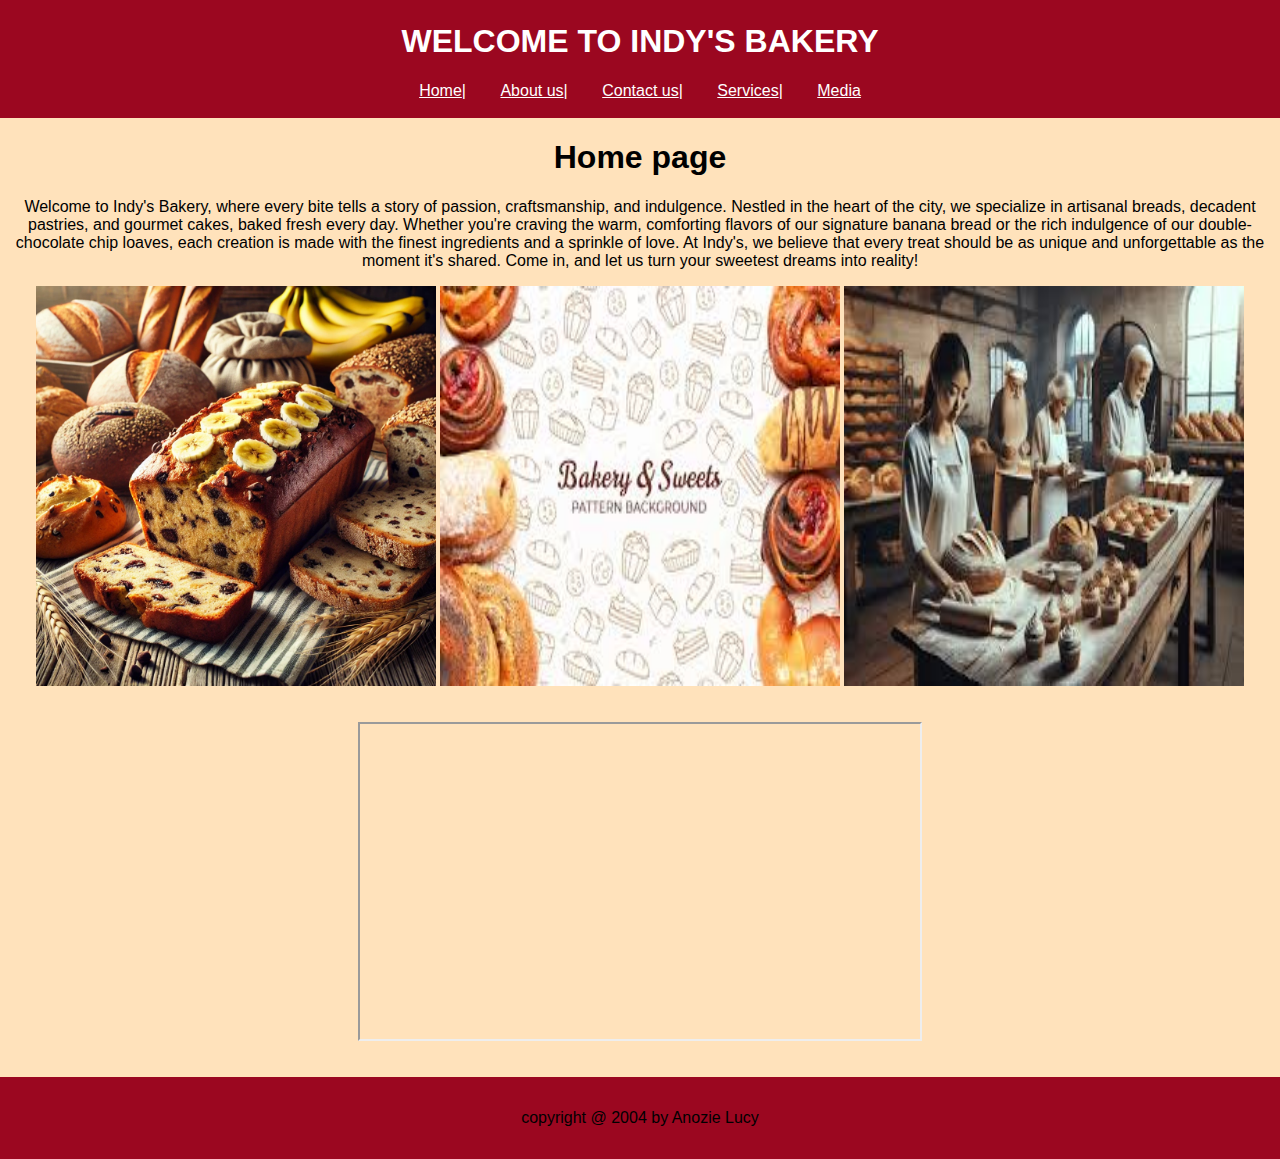
<file: index.html>
<!DOCTYPE html>
<html lang="en">
<head>
    <meta name="keyword" content="sweet treats, cakes,bread,bakery,indy's backery,Awka">
        <meta name="description" content="Satisfy your cravings with indy's treats and come back for more.">
        <meta name="Author" content="Anozie Chisimdi">
        <meta name="revisied" content="18/10/2024">
        <meta name="viewport" content="width=device-width, initial-scale=1.0">
        <meta charset="UTF-8">

    <title>Indy's Bakery-homepage</title>
    <link rel="stylesheet" href="images/style.css">
</head>
<body>
    <header>
       <h1>WELCOME TO INDY'S BAKERY</h1>
       <nav>
          <ul>
              <li><a href="index.html">Home</a>|</li>
              <li><a href="about.html">About us</a>|</li>
              <li><a href="contact.html">Contact us</a>|</li>
              <li><a href="services.html">Services</a>|</li>
              <li><a href="media.html">Media</a></li>
          </ul>
         </nav>
    </header>
<main>
 <section id="homesection">
    <h1>Home page</h1>
     <p>Welcome to Indy's Bakery, where every bite tells a story of passion, craftsmanship, and indulgence. Nestled in the heart of the city, we specialize in artisanal breads, decadent pastries, and gourmet cakes, baked fresh every day. Whether you're craving the warm, comforting flavors of our signature banana bread or the rich indulgence of our double-chocolate chip loaves, each creation is made with the finest ingredients and a sprinkle of love. At Indy's, we believe that every treat should be as unique and unforgettable as the moment it's shared. Come in, and let us turn your sweetest dreams into reality!</p>
    <div class="images section">
        <img src="images/pic2.webp" class="cake">
        <img src="images/pic4.jpg" class="cake">
        <img src="images/pic6.jpg" class="cake">
    </div>
    <div class="bread">
     <iframe width="560" height="315" src="https://youtube.com/embed/j6hv7Jcm5XQ?si=qdA3ErB6PZE0TVND" border="6" autoplay></iframe>
    </div> 
 </section> 
</main>
<footer>
    <p>copyright @ 2004 by Anozie Lucy</p>
</footer>
</body>
</html>
</file>
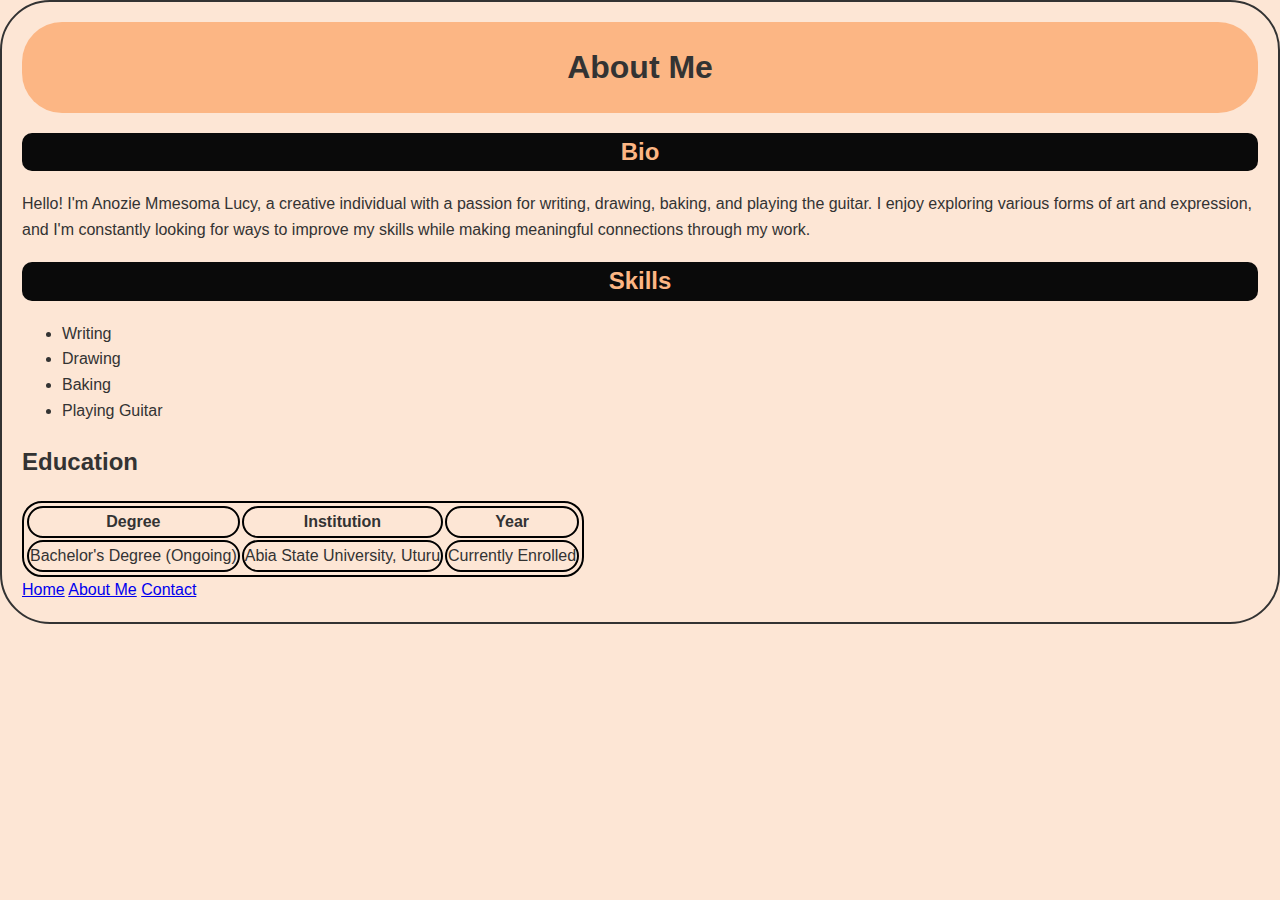
<file: about me.html>
<!DOCTYPE html>
<html lang="en">
<head>

    <title>About Me | Anozie Mmesoma Lucy Portfolio</title>
    <link rel="stylesheet" href="styles.css">
</head>
<body>
    
        <h1>About Me</h1>
    

    
        
            <h2 class="education">Bio</h2>
            <p>Hello! I'm Anozie Mmesoma Lucy, a creative individual with a passion for writing, drawing, baking, and playing the guitar. I enjoy exploring various forms of art and expression, and I'm constantly looking for ways to improve my skills while making meaningful connections through my work.</p>
        

        <div>
            <h2 class="education">Skills</h2>
            <ul>
                <li>Writing</li>
                <li>Drawing</li>
                <li>Baking</li>
                <li>Playing Guitar</li>
            </ul>
        </div>

        <div >
            <h2  id="red">Education</h2>
            <table>
                <tr>
                    <th>Degree</th>
                    <th>Institution</th>
                    <th>Year</th>
                </tr>
                <tr>
                    <td>Bachelor's Degree (Ongoing)</td>
                    <td>Abia State University, Uturu</td>
                    <td>Currently Enrolled</td>
                </tr>
            </table>
        </div>
    

    
        <div id="menu">
            <a href="index.html">Home</a>
            <a href="about me.html">About Me</a>
            <a href="contact me.html">Contact</a>
        </div>
    
</body>
</html>
</file>
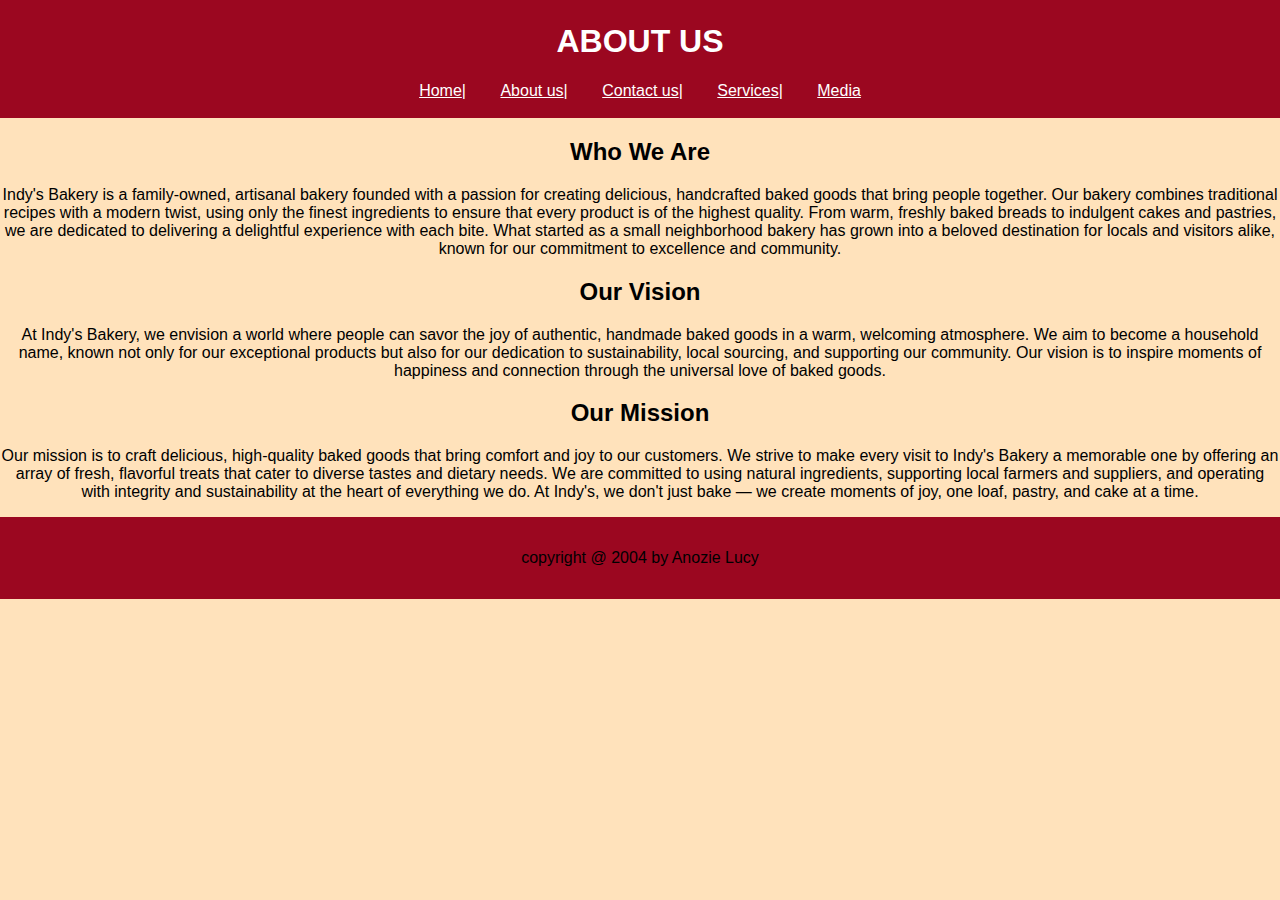
<file: about.html>
<!DOCTYPE html>
<html lang="en">
<head>
    <meta name="keyword" content="sweet treats, cakes,bread,bakery,indy's backery,Awka">
        <meta name="description" content="Satisfy your cravings with indy's treats and come back for more.">
        <meta name="Author" content="Anozie Chisimdi">
        <meta name="revisied" content="18/10/2024">
        <meta name="viewport" content="width=device-width, initial-scale=1.0">
        <meta charset="UTF-8">

    <title>Indy's Bakery-about us page</title>
    <link rel="stylesheet" href="images/style.css">
</head>
<body>
    <header>
       <h1>ABOUT US</h1>
       <nav>
          <ul>
              <li><a href="index.html">Home</a>|</li>
              <li><a href="about.html">About us</a>|</li>
              <li><a href="contact.html">Contact us</a>|</li>
              <li><a href="services.html">Services</a>|</li>
              <li><a href="media.html">Media</a></li>
          </ul>
         </nav>
    </header>
<main>
 <section id="aboutsection">
    <h2>Who We Are</h2>
     <p> Indy's Bakery is a family-owned, artisanal bakery founded with a passion for creating delicious, handcrafted baked goods that bring people together. Our bakery combines traditional recipes with a modern twist, using only the finest ingredients to ensure that every product is of the highest quality. From warm, freshly baked breads to indulgent cakes and pastries, we are dedicated to delivering a delightful experience with each bite. What started as a small neighborhood bakery has grown into a beloved destination for locals and visitors alike, known for our commitment to excellence and community.</p>
        
        <h2>Our Vision</h2>  
       <p> At Indy's Bakery, we envision a world where people can savor the joy of authentic, handmade baked goods in a warm, welcoming atmosphere. We aim to become a household name, known not only for our exceptional products but also for our dedication to sustainability, local sourcing, and supporting our community. Our vision is to inspire moments of happiness and connection through the universal love of baked goods.</p>
        
        <h2>Our Mission</h2>  
        <p>Our mission is to craft delicious, high-quality baked goods that bring comfort and joy to our customers. We strive to make every visit to Indy's Bakery a memorable one by offering an array of fresh, flavorful treats that cater to diverse tastes and dietary needs. We are committed to using natural ingredients, supporting local farmers and suppliers, and operating with integrity and sustainability at the heart of everything we do. At Indy's, we don't just bake — we create moments of joy, one loaf, pastry, and cake at a time.</p>

 </section> 
</main>
<footer>
    <p>copyright @ 2004 by Anozie Lucy</p>
</footer>
</body>
</html>
</file>
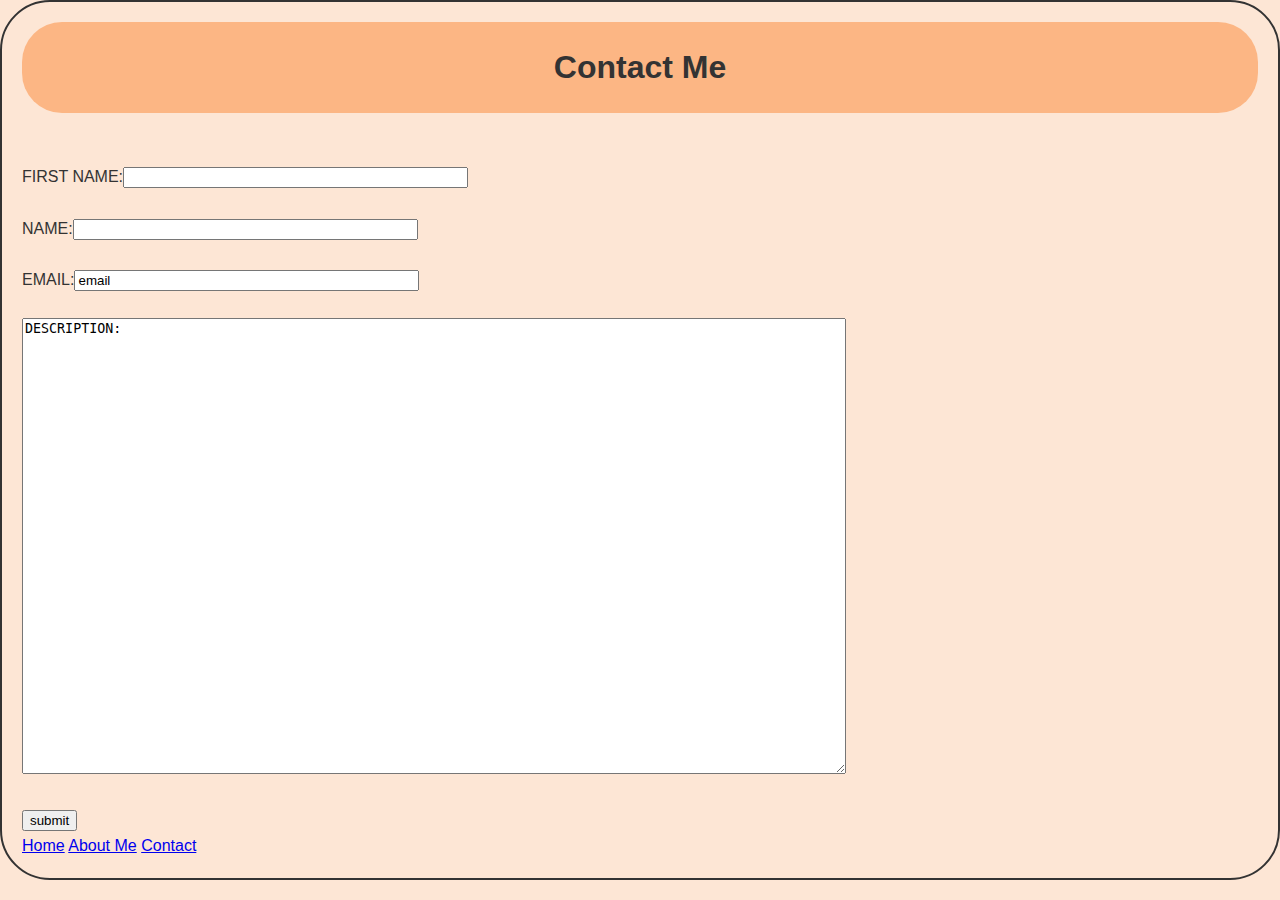
<file: contact me.html>
<!DOCTYPE html>
<html lang="en">
<head>
   
    <title>Contact | Anozie Mmesoma Lucy Portfolio</title>
    <link rel="stylesheet" href="styles.css">
</head>
<body>
   
        <h1>Contact Me</h1>
    

    
            <form>
               <br/><br/>
                FIRST NAME:<input type="text"  name="first_name" size="40" maxlength="5" required/>
                
                <br/><br/>
                NAME:<input type="text"  name="surname" size="40" maxlength="5" required/>
                <br/><br/>
                EMAIL:<input type="email" value="email" name="email" size="40" maxlength="5"/>

                <br/><br/>
                <textarea rows="30" cols="100" name="description" >DESCRIPTION:</textarea>
                <br/><br/>
                <input type="submit" value="submit" name="submit"/>
            </form>
    
    

    
        <div id="menu">
            <a href="index.html">Home</a>
            <a href="about me.html">About Me</a>
            <a href="contact me.html">Contact</a>
        </div>
    
</body>
</html>
</file>
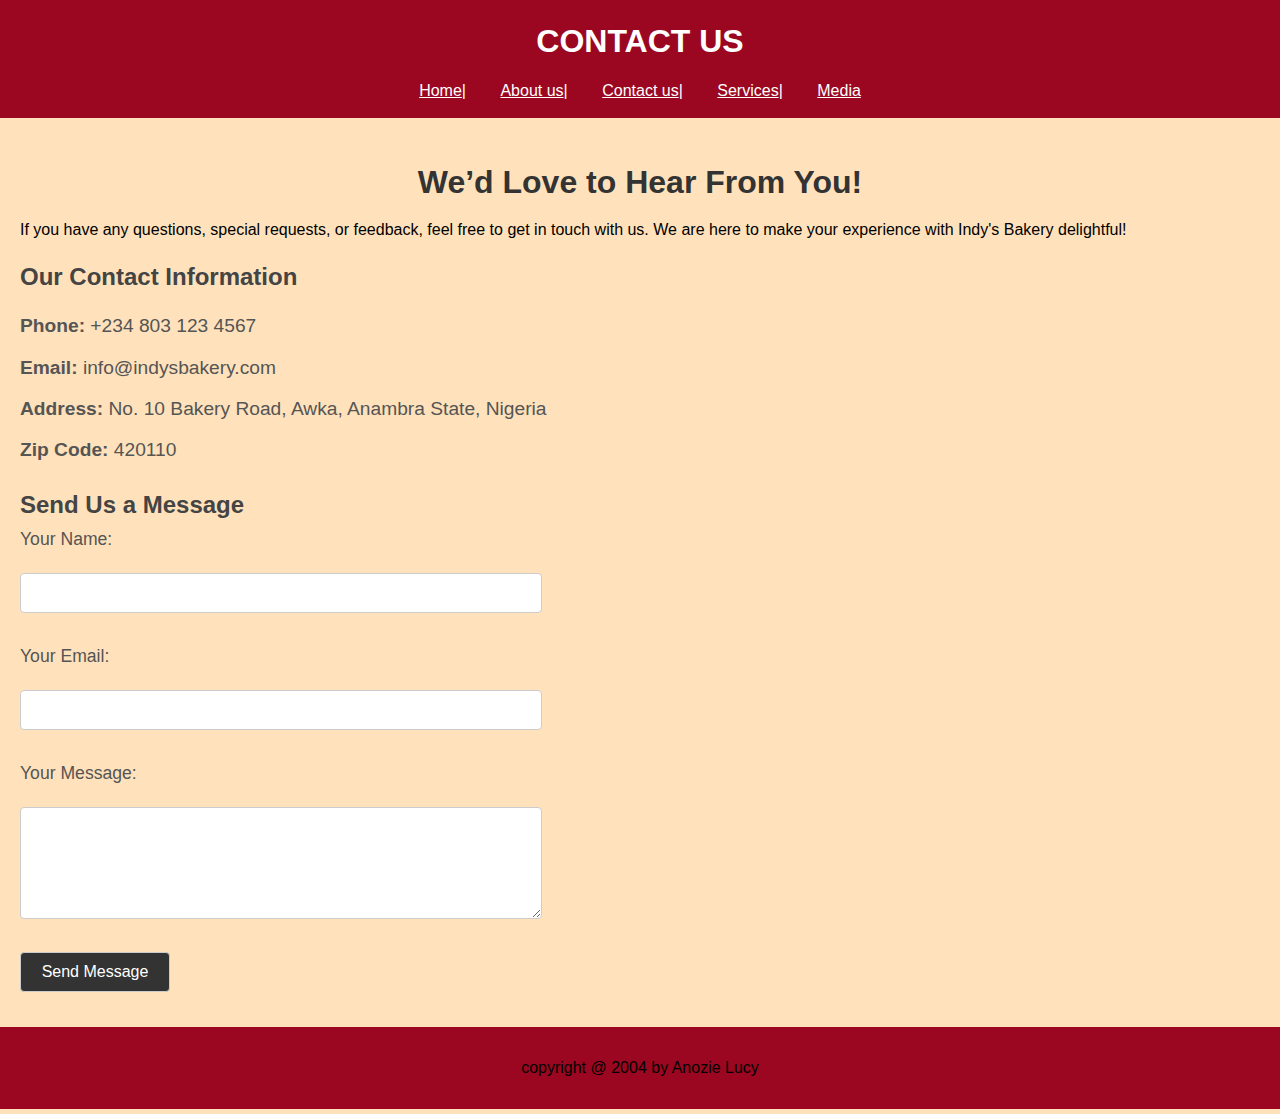
<file: contact.html>
<!DOCTYPE html>
<html lang="en">
<head>
    <meta name="keywords" content="contact Indy's Bakery, bakery phone number, bakery email, Awka bakery location">
    <meta name="description" content="Get in touch with Indy's Bakery! Contact us by phone, email, or visit us at our Awka location.">
    <meta name="Author" content="Anozie Chisimdi">
    <meta name="revisied" content="18/10/2024">
    <meta name="viewport" content="width=device-width, initial-scale=1.0">
    <meta charset="UTF-8">

    <title>Indy's Bakery - Contact Us</title>
    <link rel="stylesheet" href="images/style.css">
</head>
<body>
    <header>
        <h1>CONTACT US</h1>
        <nav>
            <ul>
                <li><a href="index.html">Home</a>|</li>
                <li><a href="about.html">About us</a>|</li>
                <li><a href="contact.html">Contact us</a>|</li>
                <li><a href="services.html">Services</a>|</li>
                <li><a href="media.html">Media</a></li>
            </ul>
        </nav>
    </header>

    <main>
        <section id="contactsection">
            <h2>We’d Love to Hear From You!</h2>
            <p>If you have any questions, special requests, or feedback, feel free to get in touch with us. We are here to make your experience with Indy's Bakery delightful!</p>

            <div class="contact-details">
                <h3>Our Contact Information</h3>
                <p><strong>Phone:</strong> +234 803 123 4567</p>
                <p><strong>Email:</strong> info@indysbakery.com</p>
                <p><strong>Address:</strong> No. 10 Bakery Road, Awka, Anambra State, Nigeria</p>
                <p><strong>Zip Code:</strong> 420110</p>
            </div>

            <div class="contact-form">
                <h3>Send Us a Message</h3>
                <form action="submit_form.php" method="POST">
                    <label for="name">Your Name:</label><br>
                    <input type="text" id="name" name="name" required><br>

                    <label for="email">Your Email:</label><br>
                    <input type="email" id="email" name="email" required><br>

                    <label for="message">Your Message:</label><br>
                    <textarea id="message" name="message" rows="5" required></textarea><br>

                    <input type="submit" value="Send Message">
                </form>
            </div>
        </section>
    </main>

    <footer>
        <p>copyright @ 2004 by Anozie Lucy</p>
    </footer>
</body>
</html>
</file>
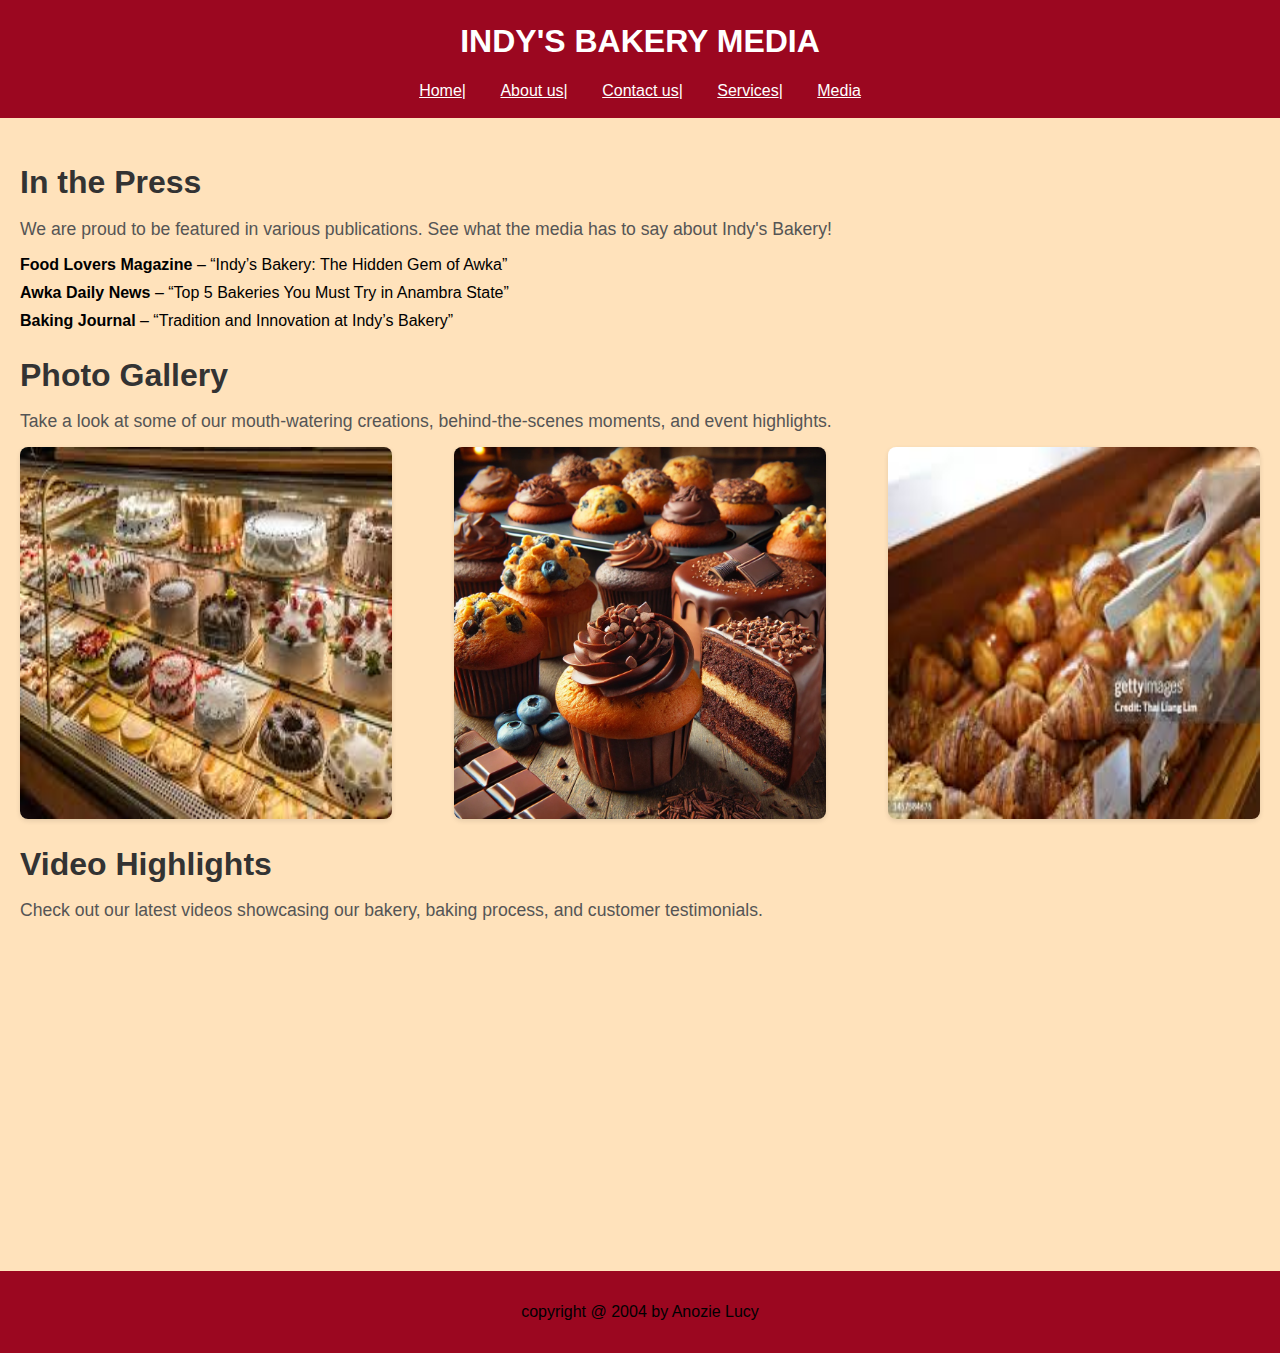
<file: media.html>
<!DOCTYPE html>
<html lang="en">
<head>
    <meta name="keywords" content="Indy's Bakery media, bakery photos, bakery videos, press coverage, Awka bakery">
    <meta name="description" content="Explore Indy's Bakery through photos, videos, and media coverage. See what the press has to say and get a behind-the-scenes look at our bakery.">
    <meta name="Author" content="Anozie Chisimdi">
    <meta name="revisied" content="18/10/2024">
    <meta name="viewport" content="width=device-width, initial-scale=1.0">
    <meta charset="UTF-8">

    <title>Indy's Bakery - Media</title>
    <link rel="stylesheet" href="images/style.css">
</head>
<body>
    <header>
        <h1>INDY'S BAKERY MEDIA</h1>
        <nav>
            <ul>
                <li><a href="index.html">Home</a>|</li>
                <li><a href="about.html">About us</a>|</li>
                <li><a href="contact.html">Contact us</a>|</li>
                <li><a href="services.html">Services</a>|</li>
                <li><a href="media.html">Media</a></li>
            </ul>
        </nav>
    </header>

    <main>
        <section id="mediasection">
            <h2>In the Press</h2>
            <p>We are proud to be featured in various publications. See what the media has to say about Indy's Bakery!</p>
            <ul>
                <li><strong>Food Lovers Magazine</strong> – “Indy’s Bakery: The Hidden Gem of Awka”</li>
                <li><strong>Awka Daily News</strong> – “Top 5 Bakeries You Must Try in Anambra State”</li>
                <li><strong>Baking Journal</strong> – “Tradition and Innovation at Indy’s Bakery”</li>
            </ul>

            <h2>Photo Gallery</h2>
            <p>Take a look at some of our mouth-watering creations, behind-the-scenes moments, and event highlights.</p>
            <div class="media-gallery">
                <img src="images/pic3.jpg" alt="Custom Cakes">
                <img src="images/pic1.webp" alt="Bread Baking">
                <img src="images/pic8.jpg" alt="Catering Services">
            </div>

            <h2>Video Highlights</h2>
            <p>Check out our latest videos showcasing our bakery, baking process, and customer testimonials.</p>
            <div class="media-videos">
                <iframe width="560" height="315" src="https://youtube.com/embed/j6hv7Jcm5XQ" frameborder="0" allow="autoplay; encrypted-media" allowfullscreen></iframe>
                <iframe width="560" height="315" src="https://youtube.com/embed/dQw4w9WgXcQ" frameborder="0" allow="autoplay; encrypted-media" allowfullscreen></iframe>
            </div>
        </section>
    </main>

    <footer>
        <p>copyright @ 2004 by Anozie Lucy</p>
    </footer>
</body>
</html>
</file>
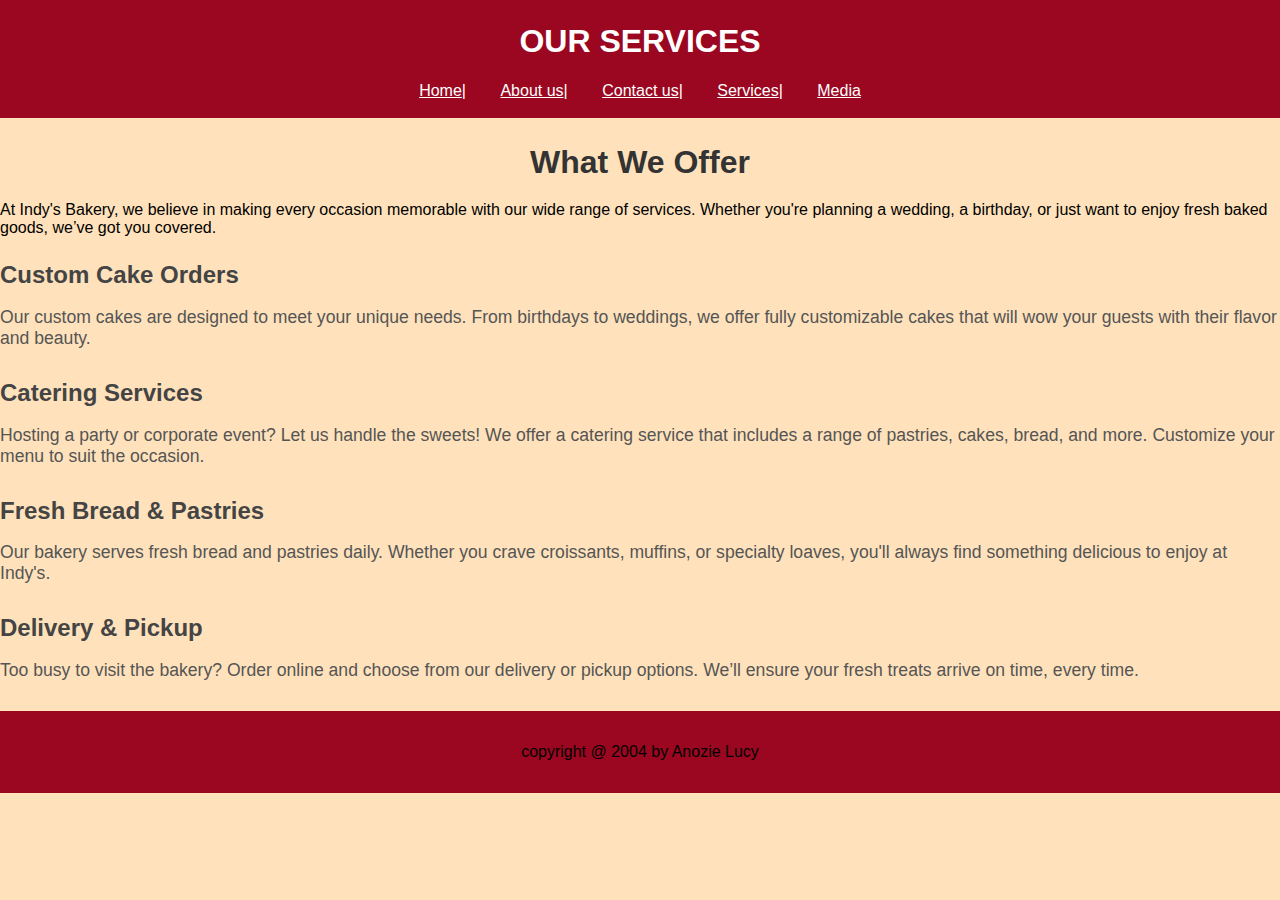
<file: services.html>
<!DOCTYPE html>
<html lang="en">
<head>
    <meta name="keyword" content="bakery services, custom cakes, catering, delivery, Indy's Bakery">
    <meta name="description" content="Discover Indy's Bakery services, including custom cake orders, catering, fresh pastries, and more.">
    <meta name="Author" content="Anozie Chisimdi">
    <meta name="revisied" content="18/10/2024">
    <meta name="viewport" content="width=device-width, initial-scale=1.0">
    <meta charset="UTF-8">

    <title>Indy's Bakery - Services</title>
    <link rel="stylesheet" href="images/style.css">
</head>
<body>
    <header>
       <h1>OUR SERVICES</h1>
       <nav>
          <ul>
              <li><a href="index.html">Home</a>|</li>
              <li><a href="about.html">About us</a>|</li>
              <li><a href="contact.html">Contact us</a>|</li>
              <li><a href="services.html">Services</a>|</li>
              <li><a href="media.html">Media</a></li>
          </ul>
       </nav>
    </header>

<main>
 <section id="servicesection">
    <h2>What We Offer</h2>
    <p>At Indy's Bakery, we believe in making every occasion memorable with our wide range of services. Whether you're planning a wedding, a birthday, or just want to enjoy fresh baked goods, we’ve got you covered.</p>
    
    <div class="service">
        <h3>Custom Cake Orders</h3>
        <p>Our custom cakes are designed to meet your unique needs. From birthdays to weddings, we offer fully customizable cakes that will wow your guests with their flavor and beauty.</p>
    </div>

    <div class="service">
        <h3>Catering Services</h3>
        <p>Hosting a party or corporate event? Let us handle the sweets! We offer a catering service that includes a range of pastries, cakes, bread, and more. Customize your menu to suit the occasion.</p>
    </div>

    <div class="service">
        <h3>Fresh Bread & Pastries</h3>
        <p>Our bakery serves fresh bread and pastries daily. Whether you crave croissants, muffins, or specialty loaves, you'll always find something delicious to enjoy at Indy's.</p>
    </div>

    <div class="service">
        <h3>Delivery & Pickup</h3>
        <p>Too busy to visit the bakery? Order online and choose from our delivery or pickup options. We’ll ensure your fresh treats arrive on time, every time.</p>
    </div>
 </section> 
</main>

<footer>
    <p>copyright @ 2004 by Anozie Lucy</p>
</footer>
</body>
</html>
</file>
<file: images/style.css>
body {
    font-family: Arial, Helvetica, sans-serif;
    margin: 0;
    padding: 0;
    background-color: rgb(255, 226, 187);
}
header {
    background-color: rgb(155, 7, 32);
    color: white;
    padding: 2px;
    text-align: center;

}
nav ul {
    list-style: none;
    padding: 0;
}
nav ul li {
    display: inline-block;
    margin: 0 15px;
}
nav ul li a{
    color: white;
}
main{
    padding: 2rem;
    background-color: white;
    display: contents;
}
footer {
    background-color: rgb(155, 7, 32);
    text-align: center;
    padding: 1rem;
}
.images section{
    display: flex;
    justify-content: space-around;
}
.cake{
    width: 400px;
    height: 400px;
}
.bread{
    margin: 2rem;
    text-align: center;
    width: 560;
    height: 315;
   
}
#homesection{
    text-align: center;
}
#aboutsection{
    text-align: center;
}
/* Contact Page Specific Styling */
#contactsection {
    padding: 20px;
}

#contactsection h2 {
    font-size: 2rem;
    color: #333;
    text-align: center;
    margin-bottom: 20px;
}

.contact-details {
    margin-bottom: 30px;
}

.contact-details h3 {
    font-size: 1.5rem;
    color: #444;
}

.contact-details p {
    font-size: 1.2rem;
    color: #555;
}

.contact-form {
    margin-top: 30px;
}

.contact-form h3 {
    font-size: 1.5rem;
    color: #444;
    margin-bottom: 10px;
}

form {
    display: flex;
    flex-direction: column ;
}

form label {
    font-size: 1.1rem;
    margin-bottom: 5px;
    color: #555;
}

form input, form textarea {
    font-size: 1rem;
    padding: 10px;
    margin-bottom: 15px;
    border: 1px solid #ccc;
    border-radius: 4px;
    width: 100%;
    max-width: 500px;
}

form input[type="submit"] {
    background-color: #333;
    color: white;
    cursor: pointer;
    width: 150px;
}

form input[type="submit"]:hover {
    background-color: #FFD700;
}

#servicesection h2 {
    text-align: center;
    color: #333;
    margin-bottom: 20px;
    font-size: 2rem;
}

.service {
    margin-bottom: 30px;
}

.service h3 {
    color: #444;
    font-size: 1.5rem;
    margin-bottom: 10px;
}

.service p {
    color: #555;
    font-size: 1.1rem;
}
/* Media Page Specific Styling */
#mediasection {
    padding: 20px;
}

#mediasection h2 {
    font-size: 2rem;
    color: #333;
    margin-bottom: 10px;
}

#mediasection p {
    font-size: 1.1rem;
    color: #555;
    margin-bottom: 15px;
}

ul {
    list-style-type: none;
    padding-left: 0;
}

ul li {
    margin-bottom: 10px;
}

.media-gallery {
    display: flex;
    justify-content: space-between;
    margin-bottom: 20px;
}

.media-gallery img {
    width: 30%;
    border-radius: 8px;
    box-shadow: 0 2px 5px rgba(0, 0, 0, 0.1);
}

.media-videos {
    display: flex;
    justify-content: space-between;
}

.media-videos iframe {
    width: 45%;
    border-radius: 8px;
}
</file>
<file: styles.css>
h1 {
    margin: auto;
    font-size: xx-large;
    padding: 20px;
    background-color: rgb(252, 182, 132);
    border-radius: 40px;
    text-align: center;
    
}

body {
    font-family: Arial, sans-serif;
    line-height: 1.6;
    background-color: rgb(253, 230, 213);
    color: #333;
    padding: 20px;
    margin: auto;
    border-color: rgb(204, 97, 21);
    border-radius: 50px;
    border: 2px;
    border-style: solid;
}
img{
    border-radius: 20px;
    border-style: solid;
    width: 300px;
    height: 300px;
    
   
}
h2{
    text-align: center;
    font-family: 'Trebuchet MS', 'Lucida Sans Unicode', 'Lucida Grande', 'Lucida Sans', Arial, sans-serif;
}
table{
    border: 2;
    padding: 1px;
    border-style: solid;
    width: auto;
    height: auto;
    align-self: center;
    
}
table,th,td{
    border: 2px solid;
    border-color: black;
    border-radius: 20px;
    box-align: center;
    
}
.tagline{
    font-size: italic;
}
.education{
    background-color: rgb(10, 10, 10);
    color: rgb(252, 182, 132);
    border-radius: 10px;
}
.pink{
    background-color: rgb(252, 182, 132);
    color: black;
    border-radius: 2px;
    border-style: solid;
}
#red{
text-align:justify;
}
</file>
